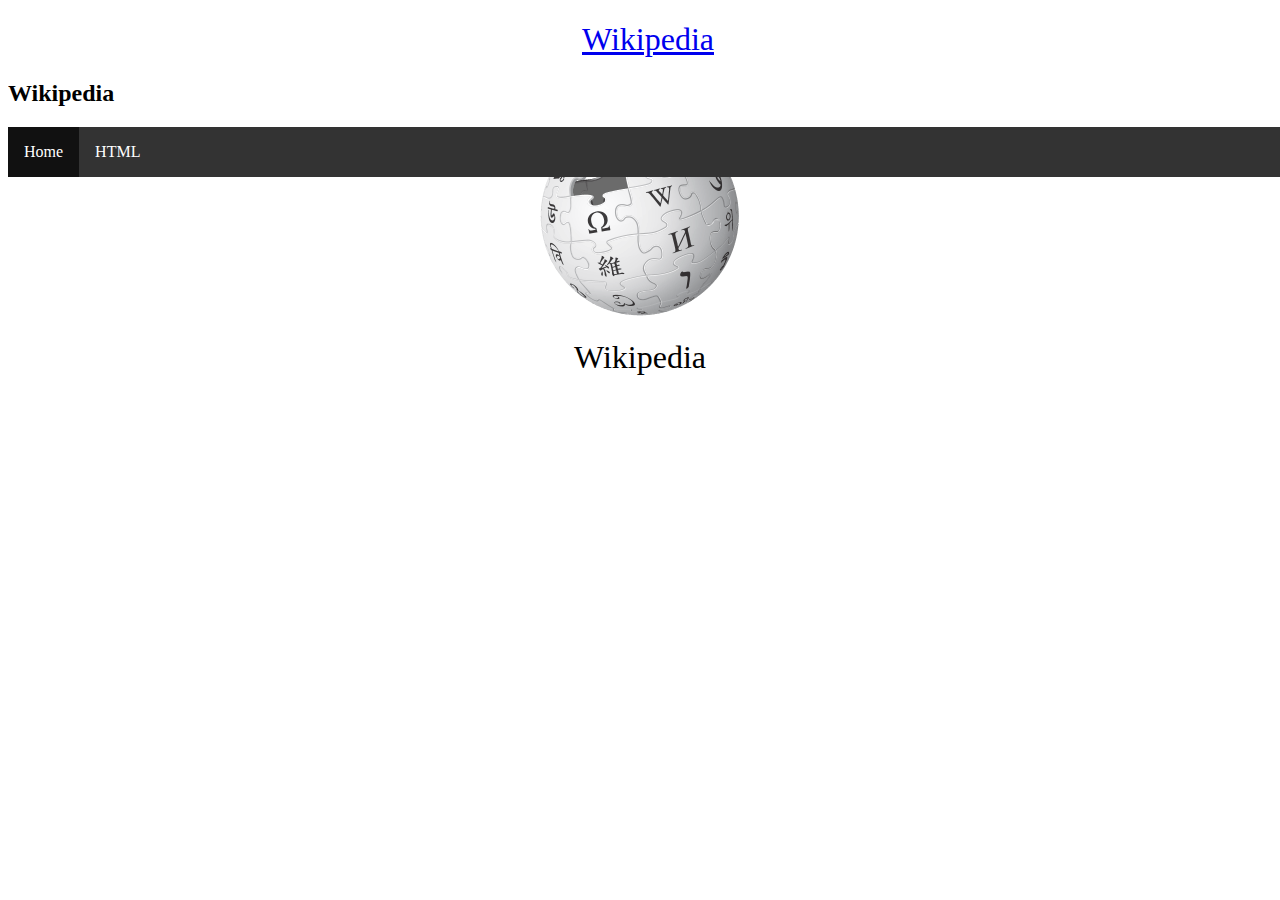
<file: pages/home.html>
<!DOCTYPE html>
<html lang="en">
  <head>
    <meta charset="UTF-8" />
    <meta name="viewport" content="width=device-width, initial-scale=1.0" />
    <meta http-equiv="X-UA-Compatible" content="ie=edge" />
    <title>Wikipedia | Home</title>
    <link rel="icon" type="image/x-icon" href="/images/wikipedia.ico" />

    <link rel="stylesheet" href="../styles/Global.css" />
    <link rel="stylesheet" href="../styles/home.css" />
  </head>
  <body>
    <nav class="nav">
      <h1 style="text-align: center">
        <a href="/pages/home.html">Wikipedia</a>
      </h1>
      <h2>Wikipedia</h2>
      <ul class="list-background">
        <li><a class="selected" href="/pages/home.html">Home</a></li>
        <li><a href="/pages/html.html">HTML</a></li>
      </ul>
    </nav>
    <div class="container">
      <h>
        <img src="../images/Wikipedia-logo-v2.png" alt="Wikipedia" />
        <h1>Wikipedia</h1>
      </h>
    </div>
  </body>
</html>
</file>
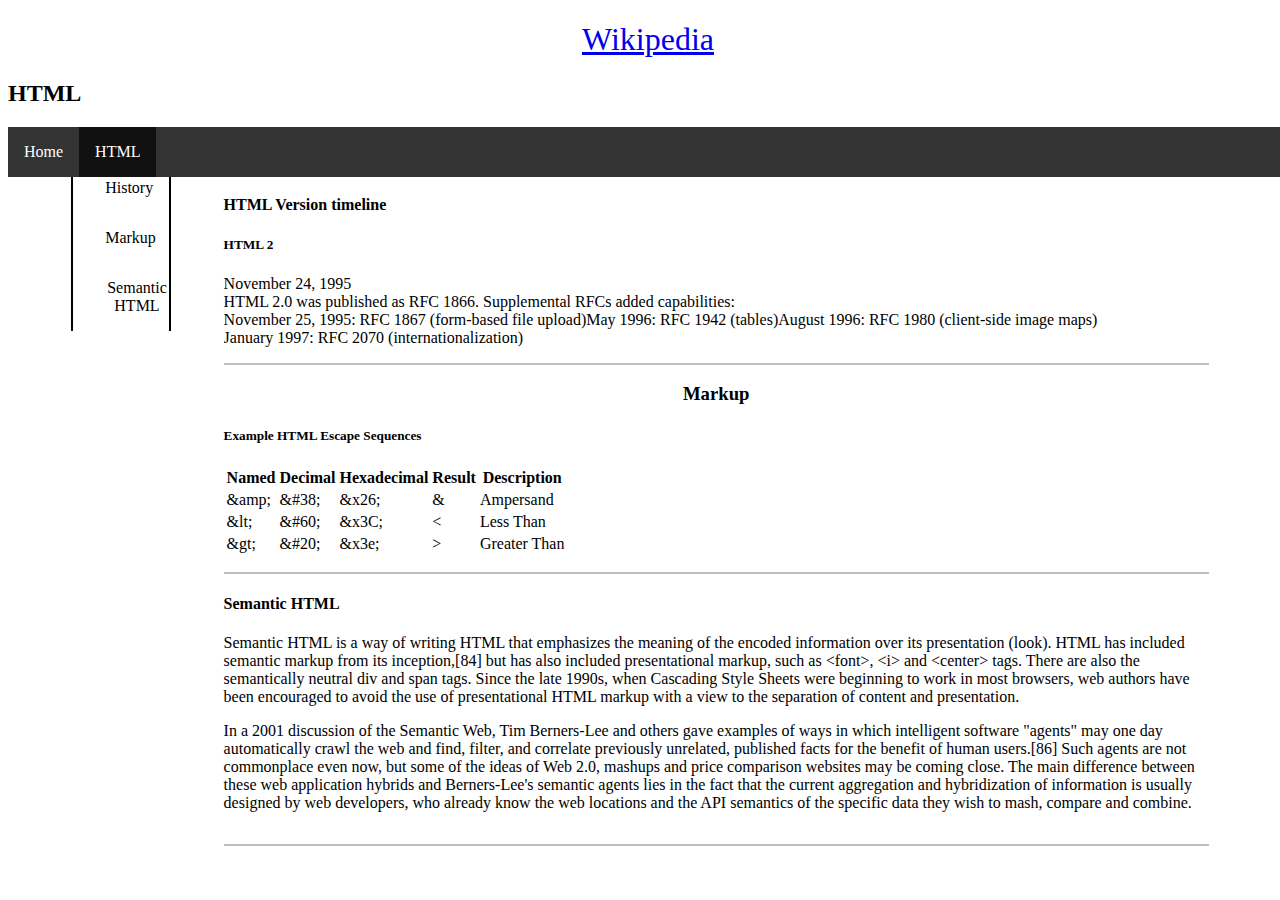
<file: pages/html.html>
<!DOCTYPE html>
<html lang="en">
  <head>
    <meta charset="UTF-8" />
    <meta name="viewport" content="width=device-width, initial-scale=1.0" />
    <link rel="stylesheet" href="../styles/htmlPage.css" />
    <link rel="stylesheet" href="../styles/Global.css" />
    <title>HTML | Wikipedia</title>
    <link rel="icon" type="image/x-icon" href="/images/wikipedia.ico" />
  </head>

  <body>
    <nav class="nav">
      <h1 style="text-align: center">
        <a href="/pages/home.html">Wikipedia</a>
      </h1>
      <h2>HTML</h2>
      <ul class="list-background">
        <li><a href="/pages/home.html">Home</a></li>
        <li><a class="selected" href="/pages/html.html">HTML</a></li>
      </ul>
    </nav>

    <div class="container">
      <div style="display: flex">
        <div class="side-bar">
          <ul class="side-bar-list">
            <li>
              <a href="#History">History</a>
            </li>
            <li>
              <a href="#Markup">Markup</a>
            </li>
            <li>
              <a href="#Semantic_HTML">Semantic HTML</a>
            </li>
          </ul>
        </div>
        <div>
          <section id="History">
            <h3 class="section-heading">History</h3>
            <h4>HTML Version timeline</h4>
            <h5>HTML 2</h5>
            <div>
              November 24, 1995
              <br />
              HTML 2.0 was published as RFC 1866. Supplemental RFCs added
              capabilities:
              <ul>
                <li>November 25, 1995: RFC 1867 (form-based file upload)</li>
                <li>May 1996: RFC 1942 (tables)</li>
                <li>August 1996: RFC 1980 (client-side image maps)</li>
                <li>January 1997: RFC 2070 (internationalization)</li>
              </ul>
            </div>
          </section>
          <section id="Markup">
            <h3 class="section-heading">Markup</h3>
            <h5>Example HTML Escape Sequences</h5>
            <table>
              <tr>
                <th>Named</th>
                <th>Decimal</th>
                <th>Hexadecimal</th>
                <th>Result</th>
                <th>Description</th>
              </tr>
              <tr>
                <td>&amp;amp;</td>
                <td>&amp;#38;</td>
                <td>&amp;x26;</td>
                <td>&</td>
                <td>Ampersand</td>
              </tr>
              <tr>
                <td>&amp;lt;</td>
                <td>&amp;#60;</td>
                <td>&amp;x3C;</td>
                <td>&lt;</td>
                <td>Less Than</td>
              </tr>
              <tr>
                <td>&amp;gt;</td>
                <td>&amp;#20;</td>
                <td>&amp;x3e;</td>
                <td>&gt;</td>
                <td>Greater Than</td>
              </tr>
            </table>
          </section>

          <section id="Semantic_HTML">
            <h4>Semantic HTML</h4>
            <div>
              <p>
                Semantic HTML is a way of writing HTML that emphasizes the
                meaning of the encoded information over its presentation (look).
                HTML has included semantic markup from its inception,[84] but
                has also included presentational markup, such as &lt;font>,
                &lt;i> and &lt;center> tags. There are also the semantically
                neutral div and span tags. Since the late 1990s, when Cascading
                Style Sheets were beginning to work in most browsers, web
                authors have been encouraged to avoid the use of presentational
                HTML markup with a view to the separation of content and
                presentation.
              </p>
              <p>
                In a 2001 discussion of the Semantic Web, Tim Berners-Lee and
                others gave examples of ways in which intelligent software
                "agents" may one day automatically crawl the web and find,
                filter, and correlate previously unrelated, published facts for
                the benefit of human users.[86] Such agents are not commonplace
                even now, but some of the ideas of Web 2.0, mashups and price
                comparison websites may be coming close. The main difference
                between these web application hybrids and Berners-Lee's semantic
                agents lies in the fact that the current aggregation and
                hybridization of information is usually designed by web
                developers, who already know the web locations and the API
                semantics of the specific data they wish to mash, compare and
                combine.
              </p>
            </div>
          </section>
        </div>
      </div>
    </div>
  </body>
</html>
</file>
<file: styles/Global.css>
.nav {
  position: fixed;
  top: 0;
  width: 100%;
  display: block;
  z-index: 1;
  background-color: white;
}

li a {
  display: block;
  color: white;
  text-align: center;
  padding: 16px;
  text-decoration: none;
}

li a:hover {
  background-color: #111111;
}
li {
  float: left;
}
ul {
  list-style-type: none;
  margin: 0;
  padding: 0;
  overflow: hidden;
}
.list-background {
  background-color: #333333;
}
.selected {
  background-color: #111111;
}
.container {
  margin: 0 5%;
  padding-top: 10%;
}

h1 {
  text-align: center;
  font-family: Linux Libertine, Hoefler Text, Georgia, Times New Roman, Times,
    serif;
  font-weight: 400;
}
</file>
<file: styles/home.css>
img {
  display: block;
  margin-left: auto;
  margin-right: auto;
}
</file>
<file: styles/htmlPage.css>
ul {
  list-style-type: none;
  margin: 0;
  padding: 0;
  overflow: hidden;
}
.list-background {
  background-color: #333333;
}

.side-bar {
  margin: 2.5% 5% 0% 0%;
}
.side-bar-list {
  border-left: 2px solid black;
  border-right: 2px solid black;
  color: black;
  width: 100%;
}

.side-bar-list a {
  color: black;
  width: 100%;
}
li {
  float: left;
}
.section-heading {
  text-align: center;
}

li a {
  display: block;
  color: white;
  text-align: center;
  padding: 16px;
  text-decoration: none;
}

li a:hover {
  background-color: #111111;
}

section {
  border-bottom: 2px rgba(0, 0, 0, 0.25) solid;
  padding-bottom: 1rem;
}
</file>
